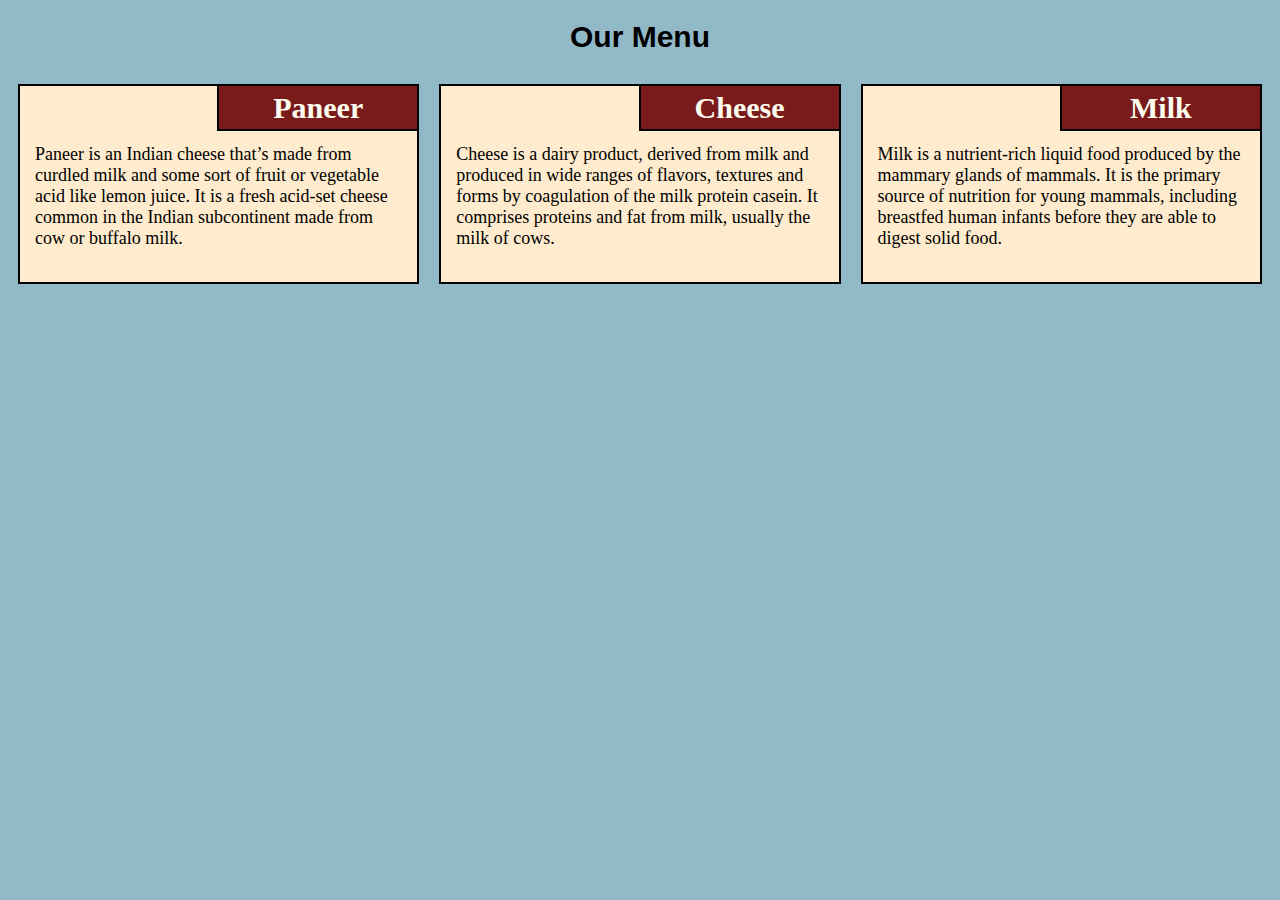
<file: index.html>
<!doctype html>
<html lang="en">
    <head>
        <meta charset="utf-8">
        <meta name="viewport" content="width=device-width, initial scale=1"> 
        <title>Module-2 Assignment</title>
        <link rel="stylesheet" href="style.css">
    </head>
    <body>
       <h1>Our Menu</h1>

       <div class="row">
          <div class="col-lg-4 col-md-6 col-sm-12">
           <section class="paneer">
             <h2>Paneer</h2>
             <p>Paneer is an Indian cheese that’s made from curdled milk and some sort of fruit or vegetable acid like lemon juice.  It is a fresh acid-set cheese common in the Indian subcontinent made from cow or buffalo milk.</p>
            </section>
          </div>
          <div class="col-lg-4 col-md-6 col-sm-12">
              <section class="cheese"> 
                <h2>Cheese</h2>
                <p>Cheese is a dairy product, derived from milk and produced in wide ranges of flavors, textures and forms by coagulation of the milk protein casein. It comprises proteins and fat from milk, usually the milk of cows.</p>
              </section>
          </div>
          <div class="col-lg-4 col-md-12 col-sm-12">
            <section class="milk">
              <h2>Milk</h2>
              <p>Milk is a nutrient-rich liquid food produced by the mammary glands of mammals. It is the primary source of nutrition for young mammals, including breastfed human infants before they are able to digest solid food.</p>
            </section>
          </div>
       </div> 
    </body>
</html>
</file>
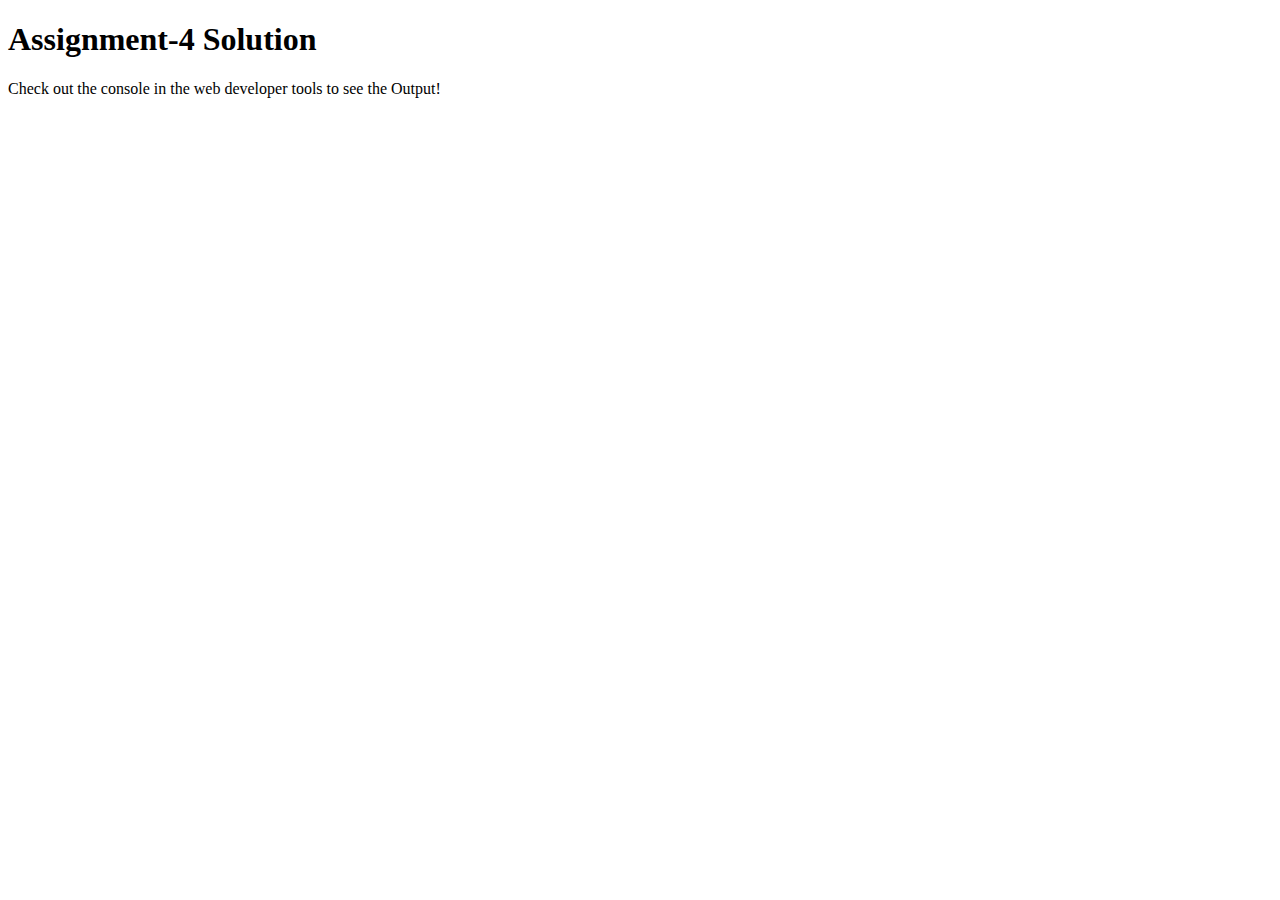
<file: Module-4/index.html>
<!DOCTYPE html>
<html>
<head>
  <meta charset="utf-8">
  <title>Module-4 Solution</title>
  <script>
    var names = []; // DO NOT REMOVE
  </script>
  <script src="SpeakHello.js"></script>
  <script src="SpeakGoodBye.js"></script>
  <script src="script.js"></script>
</head>
<body>
  <h1>Assignment-4 Solution</h1>
  <p>Check out the console in the web developer tools to see the Output!</p>
</body>
</html>
</file>
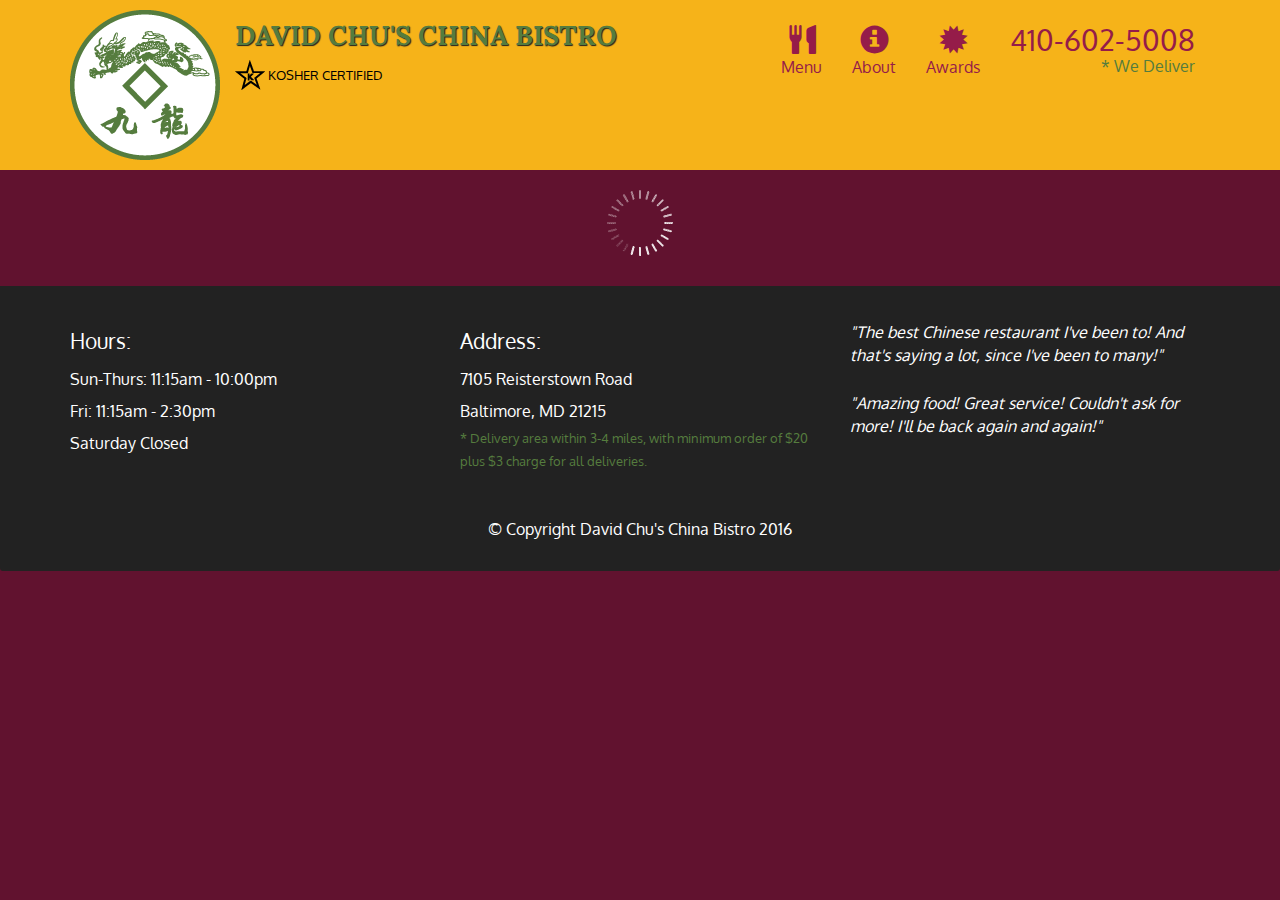
<file: Module-5/index.html>
<!doctype html>
<html lang="en">
  <head>
    <meta charset="utf-8">
    <meta http-equiv="X-UA-Compatible" content="IE=edge">
    <meta name="viewport" content="width=device-width, initial-scale=1">
    <title>David Chu's China Bistro</title>
    <link rel="stylesheet" href="css/bootstrap.min.css">
    <link rel="stylesheet" href="css/styles.css">
    <link href='https://fonts.googleapis.com/css?family=Oxygen:400,300,700' rel='stylesheet' type='text/css'>
    <link href='https://fonts.googleapis.com/css?family=Lora' rel='stylesheet' type='text/css'>
  </head>
<body>
  <header>
    <nav id="header-nav" class="navbar navbar-default">
      <div class="container">
        <div class="navbar-header">
          <a href="index.html" class="pull-left visible-md visible-lg">
            <div id="logo-img" alt="Logo image"></div>
          </a>

          <div class="navbar-brand">
            <a href="index.html"><h1>David Chu's China Bistro</h1></a>
            <p>
              <img src="images/star-k-logo.png" alt="Kosher certification">
              <span>Kosher Certified</span>
            </p>
          </div>

          <button id="navbarToggle" type="button" class="navbar-toggle collapsed" data-toggle="collapse" data-target="#collapsable-nav" aria-expanded="false">
            <span class="sr-only">Toggle navigation</span>
            <span class="icon-bar"></span>
            <span class="icon-bar"></span>
            <span class="icon-bar"></span>
          </button>
        </div>
        
        <div id="collapsable-nav" class="collapse navbar-collapse">
           <ul id="nav-list" class="nav navbar-nav navbar-right">
            <li id="navHomeButton" class="visible-xs active">
              <a href="index.html">
                <span class="glyphicon glyphicon-home"></span> Home</a>
            </li>
            <li id="navMenuButton">
              <a href="#" onclick="$dc.loadMenuCategories();">
                <span class="glyphicon glyphicon-cutlery"></span><br class="hidden-xs"> Menu</a>
            </li>
            <li>
              <a href="#">
                <span class="glyphicon glyphicon-info-sign"></span><br class="hidden-xs"> About</a>
            </li>
            <li>
              <a href="#">
                <span class="glyphicon glyphicon-certificate"></span><br class="hidden-xs"> Awards</a>
            </li>
            <li id="phone" class="hidden-xs">
              <a href="tel:410-602-5008">
                <span>410-602-5008</span></a><div>* We Deliver</div>
            </li>
          </ul><!-- #nav-list -->
        </div><!-- .collapse .navbar-collapse -->
      </div><!-- .container -->
    </nav><!-- #header-nav -->
  </header>

  <div id="call-btn" class="visible-xs">
    <a class="btn" href="tel:410-602-5008">
    <span class="glyphicon glyphicon-earphone"></span>
    410-602-5008
    </a>
  </div>
  <div id="xs-deliver" class="text-center visible-xs">* We Deliver</div>

  <div id="main-content" class="container"></div>

  <footer class="panel-footer">
    <div class="container">
      <div class="row">
        <section id="hours" class="col-sm-4">
          <span>Hours:</span><br>
          Sun-Thurs: 11:15am - 10:00pm<br>
          Fri: 11:15am - 2:30pm<br>
          Saturday Closed
          <hr class="visible-xs">
        </section>
        <section id="address" class="col-sm-4">
          <span>Address:</span><br>
          7105 Reisterstown Road<br>
          Baltimore, MD 21215
          <p>* Delivery area within 3-4 miles, with minimum order of $20 plus $3 charge for all deliveries.</p>
          <hr class="visible-xs">
        </section>
        <section id="testimonials" class="col-sm-4">
          <p>"The best Chinese restaurant I've been to! And that's saying a lot, since I've been to many!"</p>
          <p>"Amazing food! Great service! Couldn't ask for more! I'll be back again and again!"</p>
        </section>
      </div>
      <div class="text-center">&copy; Copyright David Chu's China Bistro 2016</div>
    </div>
  </footer>

  <!-- jQuery (Bootstrap JS plugins depend on it) -->
  <script src="js/jquery-2.1.4.min.js"></script>
  <script src="js/bootstrap.min.js"></script>
  <script src="js/ajax-utils.js"></script>
  <script src="js/script.js"></script>
</body>
</html>
</file>
<file: style.css>
* {
    box-sizing: border-box;
}
body {
    font-size: 15px;
    background-color:rgba(48, 122, 151, 0.527);
}
h1 {
    font-family:Arial, Helvetica, sans-serif;
    text-align: center;
    margin-bottom: 20px;
}
.row {
    width: 100%;
}
section {
    border: 2px solid black;
    background-color: blanchedalmond;
    margin: 10px;
    font-family:Georgia, 'Times New Roman', Times, serif;
    overflow:hidden;
}
section>h2 {
    float: right;
    border-bottom: 2px solid black;
    border-left: 2px solid black;
    width: 200px;
    height: 45px;
    margin: 0;
    background-color: rgb(121, 27, 27);
    color:rgb(253, 253, 239);
    text-align: center;
    font-size: 2em;
    padding-top: 5px;
    padding-bottom: 5px;
    font-weight: bold;
}
section>p {
    font-size: 1.2em;
    padding: 40px 15px 15px 15px;
}
@media (min-width: 992px) {
    .col-lg-1, .col-lg-2, .col-lg-3, .col-lg-4, .col-lg-5, .col-lg-6, .col-lg-7, .col-lg-8, .col-lg-9, .col-lg-10, .col-lg-11, .col-lg-12 {
        float: left;
    }
    .col-lg-1 {
        width: 8.33%;
    }
    .col-lg-2 {
        width: 16.66%;
    }
    .col-lg-3 {
        width: 25%;
    }
    .col-lg-4 {
        width: 33.33%;
    }
    .col-lg-5 {
        width: 41.66%;
    }
    .col-lg-6 {
        width: 50%;
    }
    .col-lg-7 {
        width: 58.33%;
    }
    .col-lg-8 {
        width: 66.66%;
    }
    .col-lg-9 {
        width: 74.99%;
    }
    .col-lg-10 {
        width: 83.33%;
    }
    .col-lg-11 {
        width: 91.66%;
    }
    .col-lg-12 {
        width: 100%;
    }
}
@media (min-width: 768px) and (max-width: 991px) {
    .col-md-1, .col-md-2, .col-md-3, .col-md-4, .col-md-5, .col-md-6, .col-md-7, .col-md-8, .col-md-9, .col-md-10, .col-md-11, .col-md-12 {
        float: left;
    }
    .col-md-1 {
        width: 8.33%;
    }
    .col-md-2 {
        width: 16.66%;
    }
    .col-md-3 {
        width: 25%;
    }
    .col-md-4 {
        width: 33.33%;
    }
    .col-md-5 {
        width: 41.66%;
    }
    .col-md-6 {
        width: 50%;
    }
    .col-md-7 {
        width: 58.33%;
    }
    .col-md-8 {
        width: 66.66%;
    }
    .col-md-9 {
        width: 74.99%;
    }
    .col-md-10 {
        width: 83.33%;
    }
    .col-md-11 {
        width: 91.66%;
    }
    .col-md-12 {
        width: 100%;
    }
}
@media (max-width: 767px) {
    .col-sm-1, .col-sm-2, .col-sm-3, .col-sm-4, .col-sm-5, .col-sm-6, .col-sm-7, .col-sm-8, .col-sm-9, .col-sm-10, .col-sm-11, .col-sm-12 {
        float: left;
    }
    .col-sm-1 {
        width: 8.33%;
    }
    .col-sm-2 {
        width: 16.66%;
    }
    .col-sm-3 {
        width: 25%;
    }
    .col-sm-4 {
        width: 33.33%;
    }
    .col-sm-5 {
        width: 41.66%;
    }
    .col-sm-6 {
        width: 50%;
    }
    .col-sm-7 {
        width: 58.33%;
    }
    .col-sm-8 {
        width: 66.66%;
    }
    .col-sm-9 {
        width: 74.99%;
    }
    .col-sm-10 {
        width: 83.33%;
    }
    .col-sm-11 {
        width: 91.66%;
    }
    .col-sm-12 {
        width: 100%;
    } 
}
</file>
<file: Module-5/css/styles.css>
body {
  font-size: 16px;
  color: #fff;
  background-color: #61122f;
  font-family: 'Oxygen', sans-serif;
}

/** HEADER **/
#header-nav {
  background-color: #f6b319;
  border-radius: 0;
  border: 0;
}

#logo-img {
  background: url('../images/restaurant-logo_large.png') no-repeat;
  width: 150px;
  height: 150px;
  margin: 10px 15px 10px 0;
}

.navbar-brand {
  padding-top: 25px;
}
.navbar-brand h1 { /* Restaurant name */
  font-family: 'Lora', serif;
  color: #557c3e;
  font-size: 1.5em;
  text-transform: uppercase;
  font-weight: bold;
  text-shadow: 1px 1px 1px #222;
  margin-top: 0;
  margin-bottom: 0;
  line-height: .75;
}
.navbar-brand a:hover, .navbar-brand a:focus {
  text-decoration: none;
}
.navbar-brand p { /* Kosher cert */
  color: #000;
  text-transform: uppercase;
  font-size: .7em;
  margin-top: 15px;
}
.navbar-brand p span { /* Star-K */
  vertical-align: middle;
}

#nav-list {
  margin-top: 10px;
}
#nav-list a {
  color: #951C49;
  text-align: center;
}
#nav-list a:hover {
  background: #E7E7E7;
}
#nav-list a span {
  font-size: 1.8em;
}

#phone {
  margin-top: 5px;
}
#phone a { /* Phone number */
  text-align: right;
  padding-bottom: 0;
}
#phone div { /* We Deliver */
  color: #557c3e;
  text-align: right;
  padding-right: 15px;
}

.navbar-header button.navbar-toggle, .navbar-header .icon-bar {
  border: 1px solid #61122f;
}
.navbar-header button.navbar-toggle {
  clear: both;
  margin-top: -30px;
}
/* END HEADER */

/* FOOTER */
.panel-footer {
  margin-top: 30px;
  padding-top: 35px;
  padding-bottom: 30px;
  background-color: #222;
  border-top: 0;
}
.panel-footer div.row {
  margin-bottom: 35px;
}
#hours, #address {
  line-height: 2;
}
#hours > span, #address > span {
  font-size: 1.3em;
}
#address p {
  color: #557c3e;
  font-size: .8em;
  line-height: 1.8;
}
#testimonials {
  font-style: italic;
}
#testimonials p:nth-child(2) {
  margin-top: 25px;
}
/* END FOOTER */



/* HOME PAGE */
.container .jumbotron {
  box-shadow: 0 0 50px #3F0C1F;
  border: 2px solid #3F0C1F;
}

#menu-tile, #specials-tile, #map-tile {
  height: 250px;
  width: 100%;
  margin-bottom: 15px;
  position: relative;
  border: 2px solid #3F0C1F;
  overflow: hidden;
}
#menu-tile:hover, #specials-tile:hover, #map-tile:hover {
  box-shadow: 0 1px 5px 1px #cccccc;
}
#menu-tile {
  background: url('../images/menu-tile.jpg') no-repeat;
  background-position: center;
}
#specials-tile {
  background: url('../images/specials-tile.jpg') no-repeat;
  background-position: center;
}
#menu-tile span, #specials-tile span, #map-tile span {
  position: absolute;
  bottom: 0;
  right: 0;
  width: 100%;
  text-align: center;
  font-size: 1.6em;
  text-transform: uppercase;
  background-color: #000;
  color: #fff;
  opacity: .8;
}
/* END HOME PAGE */

/* MENU CATEGORIES PAGE */
.category-tile { 
  position: relative;
  border: 2px solid #3F0C1F;
  overflow: hidden;
  width: 200px;
  height: 200px;
  margin: 0 auto 15px;
}
.category-tile span {
  position: absolute;
  bottom: 0;
  right: 0;
  width: 100%;
  text-align: center;
  font-size: 1.2em;
  text-transform: uppercase;
  background-color: #000;
  color: #fff;
  opacity: .8;
}
.category-tile:hover {
  box-shadow: 0 1px 5px 1px #cccccc;
}

#menu-categories-title + div {
  margin-bottom: 50px;
}
/* END MENU CATEGORIES PAGE */

/* SINGLE CATEGORY PAGE */
.menu-item-tile {
  margin-bottom: 25px;
}
.menu-item-tile hr {
  width: 80%;
}
.menu-item-tile .menu-item-price {
  font-size: 1.1em;
  text-align: right;
  margin-top: -15px;
  margin-right: -15px;
}
.menu-item-tile .menu-item-price span {
  font-size: .6em;
}
.menu-item-photo {
  position: relative;
  border: 2px solid #3F0C1F; 
  overflow: hidden;
  padding: 0;
  margin-right: -15px;
  margin-left: auto;
  margin-bottom: 20px;
  max-width: 250px;
}
.menu-item-photo div {
  position: absolute;
  bottom: 0;
  right: 0;
  width: 80px;
  background-color: #557c3e;
  text-align: center;
}
.menu-item-description {
  padding-right: 30px;
}
h3.menu-item-title {
  margin: 0 0 10px;
}
.menu-item-details {
  font-size: .9em;
  font-style: italic;
}
/* END SINGLE CATEGORY PAGE */


/********** Large devices only **********/
@media (min-width: 1200px) {
  .container .jumbotron {
    background: url('../images/jumbotron_1200.jpg') no-repeat;
    height: 675px;
  }
}

/********** Medium devices only **********/
@media (min-width: 992px) and (max-width: 1199px) {
  /* Header */
  #logo-img {
    background: url('../images/restaurant-logo_medium.png') no-repeat;
    width: 100px;
    height: 100px;
    margin: 5px 5px 5px 0;
  }
  /* End Header */

  /* Home Page */
  .container .jumbotron {
    background: url('../images/jumbotron_992.jpg') no-repeat;
    height: 558px;
  }
  /* End Home Page */
}

/********** Small devices only **********/
@media (min-width: 768px) and (max-width: 991px) {
  /* Home Page */
  .container .jumbotron {
    background: url('../images/jumbotron_768.jpg') no-repeat;
    height: 432px;
  }
  /* End Home Page */
}

/********** Extra small devices only **********/
@media (max-width: 767px) {
  /* Header */
  .navbar-brand {
    padding-top: 10px;
    height: 80px;
  }
  .navbar-brand h1 { /* Restaurant name */
    padding-top: 10px;
    font-size: 5vw; /* 1vw = 1% of viewport width */
  }
  .navbar-brand p { /* Kosher cert */
    font-size: .6em;
    margin-top: 12px;
  }
  .navbar-brand p img { /* Star-K */
    height: 20px;
  }

  #collapsable-nav a { /* Collapsed nav menu text */
    font-size: 1.2em;
  }
  #collapsable-nav a span { /* Collapsed nav menu glyph */
    font-size: 1em;
    margin-right: 5px;
  }

  #call-btn > a {
    font-size: 1.5em;
    display: block;
    margin: 0 20px;
    padding: 10px;
    border: 2px solid #fff;
    background-color: #f6b319;
    color: #951c49;
  }
  #xs-deliver {
    margin-top: 5px;
    font-size: .7em;
    letter-spacing: .1em;
    text-transform: uppercase;
  }
  /* End Header */

  /* Footer */
  .panel-footer section {
    margin-bottom: 30px;
    text-align: center;
  }
  .panel-footer section:nth-child(3) {
    margin-bottom: 0; /* margin already exists on the whole row */
  }
  .panel-footer section hr {
    width: 50%;
  }
  /* End Footer */

  /* Home Page */
  .container .jumbotron {
    margin-top: 30px;
    padding: 0;
  }
  #menu-tile, #specials-tile {
    width: 360px;
    margin: 0 auto 15px;
  }

  .menu-item-photo {
    margin-right: auto;
  }
  .menu-item-tile .menu-item-price {
    text-align: center;
  }
  .menu-item-description {
    text-align: center;;
  }
}


/********** Super extra small devices Only :-) (e.g., iPhone 4) **********/
@media (max-width: 479px) {
  /* Header */
  .navbar-brand h1 { /* Restaurant name */
    padding-top: 5px;
    font-size: 6vw;
  }
  /* End Header */
  
  /* Home page */
  #menu-tile, #specials-tile {
    width: 280px;
    margin: 0 auto 15px;
  }

  .col-xxs-12 {
    position: relative;
    min-height: 1px;
    padding-right: 15px;
    padding-left: 15px;
    float: left;
    width: 100%;
  }
}
</file>
